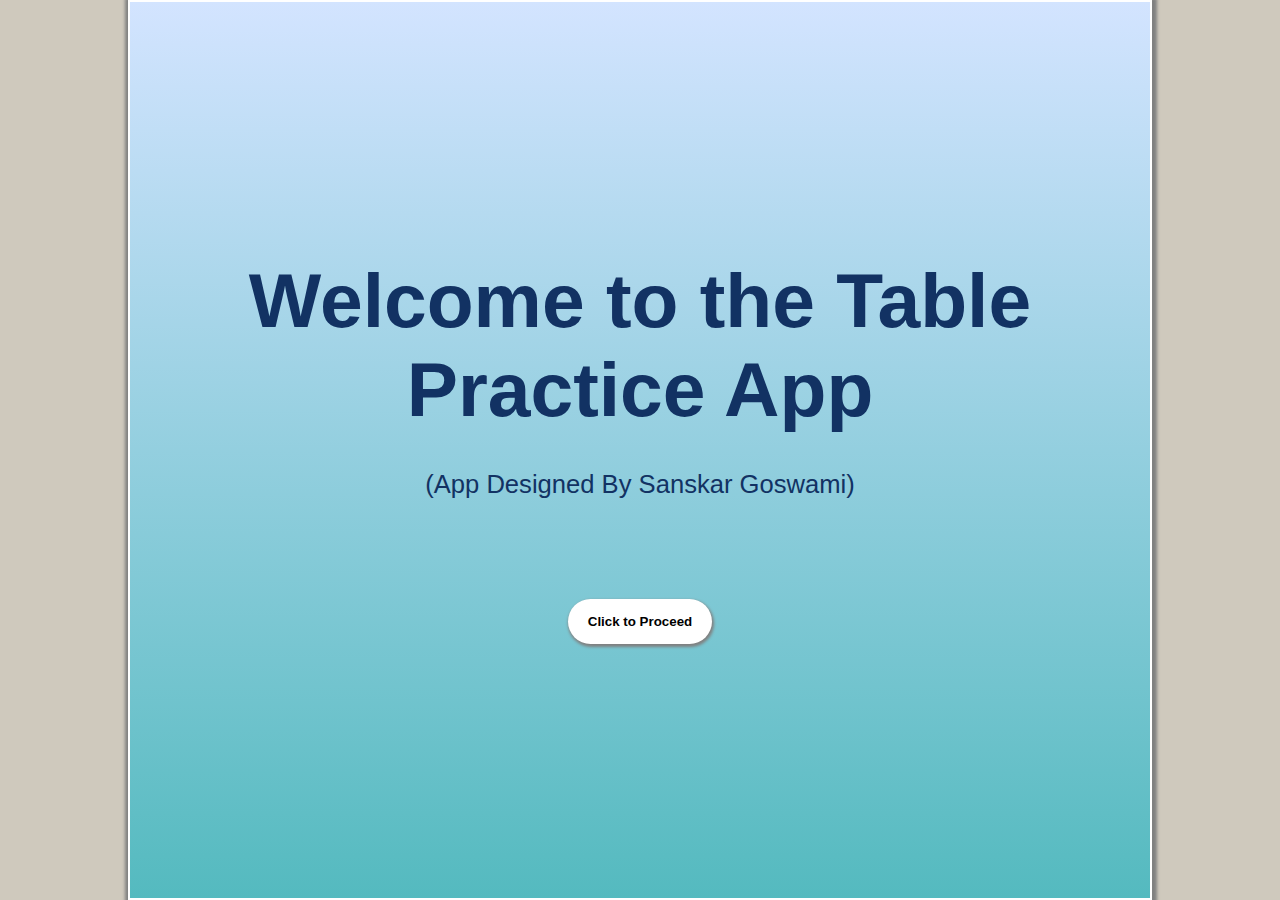
<file: index.html>
<!DOCTYPE html>
<html>

<head>
	<meta charset="utf-8">
    <meta name="viewport" content="width=device-width, initial-scale=1, shrink-to-fit=no">
	<title>Table Practice App</title>
	<link rel="stylesheet" type="text/css" href="style.css">
	<link href="https://fonts.googleapis.com/css?family=Nanum+Gothic" rel="stylesheet">
	

</head>

<body>
	<div class="container">
			<h1>Welcome to the Table Practice App</h1>
			<h3>(App Designed By Sanskar Goswami)</h3>
			<a href="form.html"><button>Click to Proceed</button></a>
	</div>
</body>

</html>
</file>
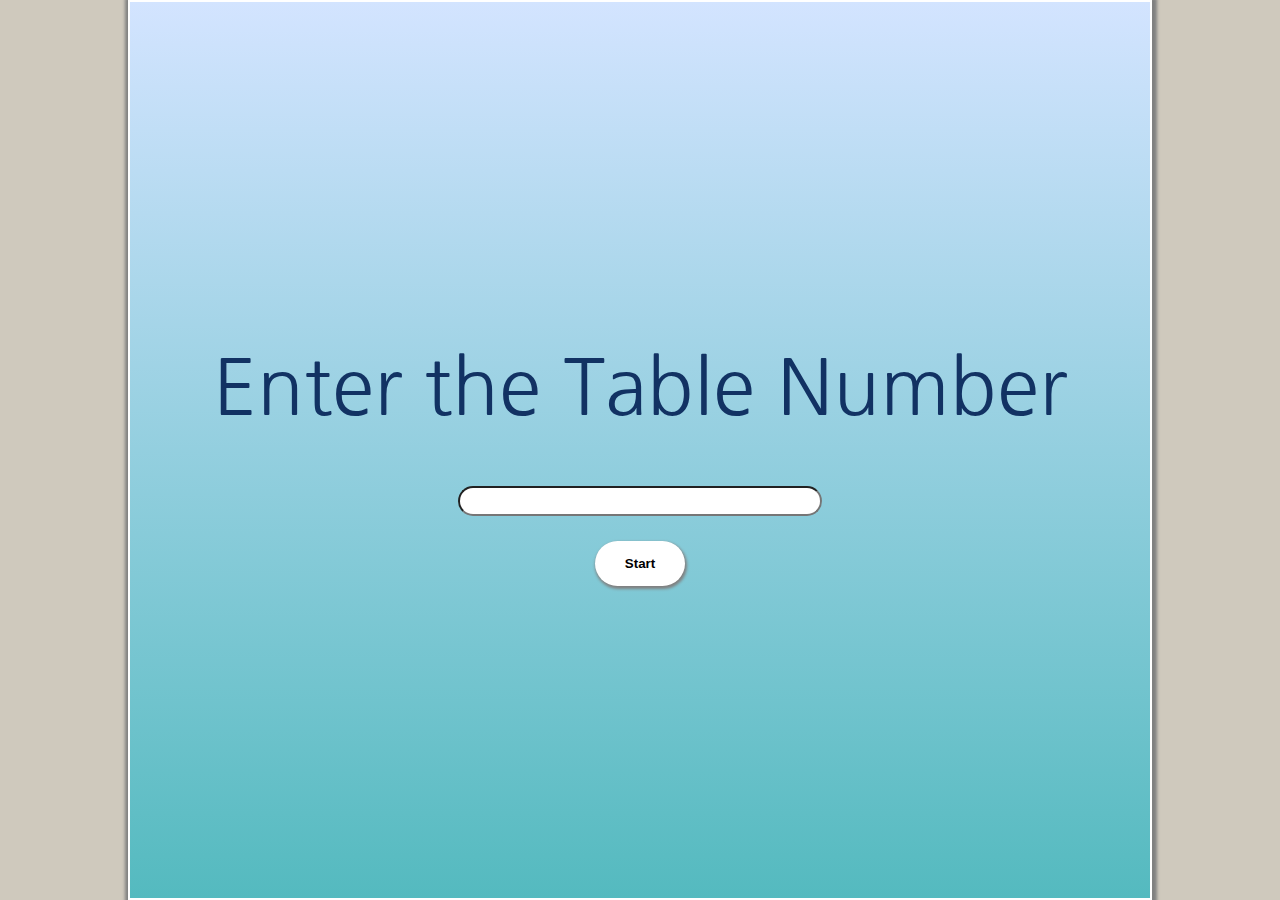
<file: form.html>
<!DOCTYPE html>
<html>

<head>
	<meta charset="utf-8">
    <meta name="viewport" content="width=device-width, initial-scale=1, shrink-to-fit=no">
	<title>Table Practice App</title>
	<link rel="stylesheet" type="text/css" href="style1.css">
	<link href="https://fonts.googleapis.com/css?family=Nanum+Gothic" rel="stylesheet">

</head>


<body>
<audio id="winner">
    <source src="correct.mp3" type="audio/mpeg">
  Your browser does not support the audio element.
</audio>
<audio id="looser">
    <source src="wrong.mp3" type="audio/mpeg">
  Your browser does not support the audio element.
</audio>
<audio id="time_counter">
    <source src="timer.mp3" type="audio/mpeg">
  Your browser does not support the audio element.
</audio>

	<div class="container">
		<label>Enter the Table Number</label>
		<input type="number">
		<div class="popup">
			<a href="#"><button id="tablenumber_button">Start</button></a>
			<span id="myPopup" class="popuptext">Enter a Valid Number, Press "Start" Again to Enter Number</span>
		</div>
	</div>


<div class="container1">
	<h1 id="question_number"></h1><span id="timer">00:</span><span id="timer_number">15</span>
	<hr>
	<h1 id="question"></h1>
	<hr>
		<div class="ans_container">
			<div class="ans_row1">
				<input type="radio" name="answer" class="radio_select" id="ans1">
				<label for="ans1" class="ans1"></label>
			</div>
			<div class="ans_row2">
				<input type="radio" name="answer" class="radio_select" id="ans2">
				<label for="ans2" class="ans2"></label>
			</div>
			<div class="ans_row3">
				<input type="radio" name="answer" class="radio_select" id="ans3">
				<label for="ans3" class="ans3"></label>

			</div>
			<div class="ans_row4">
				<input type="radio" name="answer" class="radio_select" id="ans4">
				<label for="ans4" class="ans4"></label>
			</div></div>
	
		
		<button id="question_button" disabled="disabled" title="Disabled">Next Question</button>
		<button id="answer_button" disabled="disabled" title="Disabled">Submit Answer</button>
		<button id="skip_button" title="Enabled">Skip Question</button>
		<button id="startagain_button" title="Enabled">Start Again</button>


<!-- The Modal -->
	<div id="myModal" class="modal">
<!-- Modal content -->
	<div class="modal-content">
    <h2 id="question_attempted"></h2>
    <h2 id="correct_question"></h2>
    <h2 id="incorrect_question"></h2>
    <h2 id="success"></h2>
    <span class="close"><button>Close</button></span>
  

  </div>

</div>

<script type="text/javascript" src="script1.js"></script>
</body>
</file>
<file: style.css>
html,body{
	height: 100%;
}

body{
	margin: 0;
	padding: 0;
	background-color: #cfc9bd;
	padding: 0 10%;
	font-family: 'Nanum Gothic', sans-serif;
}

*{
	box-sizing: border-box;
}

.container{
	display: flex;
	flex-direction: column;
	background: linear-gradient(#d3e4ff, #54babf);
	color: #123263;
	text-align: center;
	margin: 0 auto;
	height: 100%;
	align-items: center;
	justify-content: center;
	box-shadow: 1px 2px 3px 4px grey;
	border:2px solid white;
	}


h1{
	margin: 0;
	padding: 0;
	font-size: 6vw;
	font-family: 'Roboto', sans-serif;
}

h3{
	font-size: 2vw;
	padding: 10px 0 75px 0;
	font-family: 'Roboto', sans-serif;
	font-weight: 200;

}

button{
border-radius: 25px;
background-color: white;
border: none;
padding: 15px 20px;
font-weight: bold;
box-shadow: 1px 2px 3px 1px grey;
}

button:hover{
	background-color: #eaebed;
	outline: none;
}

@media only screen and (max-width: 600px){
	body{
		padding: 0 10%;
	}
	.container{
		padding: 0 20px;
	}

	.container h1{
		font-size: 10vw;
	}

	.container h3{
		font-size: 5vw;
	}
}
</file>
<file: style1.css>
html,body{
	height: 100%;
}

body{
	margin: 0;
	padding: 0;
	background-color: #cfc9bd;
	padding: 0 10%;
	font-family: 'Nanum Gothic', sans-serif;
}

*{
	box-sizing: border-box;
}

.container{
	display: flex;
	flex-direction: column;
	background: linear-gradient(#d3e4ff, #54babf);
	color: #123263;
	text-align: center;
	margin: 0 auto;
	height: 100%;
	align-items: center;
	justify-content: center;
	box-shadow: 1px 2px 3px 4px grey;
	border:2px solid white;
	}

.popup {
    position: relative;
    display: inline-block;
   }

.popup .popuptext {
    visibility: hidden;
    width: 160px;
    background-color:white ;
    box-shadow: 1px 2px 4px 2px grey;
    color: black;
    text-align: center;
    border-radius: 25px;
    padding: 15px 10px;
    position: absolute;
    z-index: 1;
    bottom: 125%;
    left: 50%;
    margin-left: -80px;
}

.popup .show {
    visibility: visible;
    -webkit-animation: fadeIn 1s;
    animation: fadeIn 1s;
}

@-webkit-keyframes fadeIn {
    from {opacity: 0;} 
    to {opacity: 1;}
}

@keyframes fadeIn {
    from {opacity: 0;}
    to {opacity:1 ;}
}
	
label{
		margin: 25px 0;
		font-size: 6vw;
	}

	input{
		margin: 25px 0;
		height: 30px;
		border-radius: 25px;
		padding: 0 25px;
		outline: none;
		font-size: 24px;
		
	}

	input:focus{
		background-color: #eaebed;
	}

	#tablenumber_button{
		padding: 15px 30px;
		border: none;
		border-radius: 25px;
		font-weight: bold;
		background-color: white;
		box-shadow: 1px 2px 3px 1px grey;
	}


	@media only screen and (max-width: 600px){
	body{
		padding: 0 10%;
	}

	input{
		width: 50%;
		font-size: 18px;
	}
	.container{
		padding: 0 20px;
	}

	label{
		font-size: 10vw;
	}
}

/* styling for puzzle part*/

.container1{
	background: linear-gradient(#d3e4ff, #54babf);
	margin: 0 auto;
	box-shadow: 1px 2px 3px 4px grey;
	border:2px solid white;
	display: none;
	text-align: center;
	color: #123263;
	}
#question_button,#answer_button,#skip_button,#startagain_button{
	margin: 5% 2%;
}

#question_number{
width: 60%;
margin: 0;
padding:0;
text-align: left;
display: inline-block;
}

#question{
text-align: center;
font-size: 5vw;
margin: 0;
padding: 0;
}

hr{
	margin: 0;
	padding: 0;
}

#timer,#timer_number{
	font-size: 24px;
}

#question_button{
	padding: 2% 4%;
	border: none;
	border-radius: 25px;
	font-weight: bold;
	background-color: white;
	box-shadow: 1px 2px 3px 1px grey;
	
	}

#answer_button{
	padding: 2% 4%;
	border: none;
	border-radius: 25px;
	font-weight: bold;
	background-color: white;
	box-shadow: 1px 2px 3px 1px grey;
	
	}

#skip_button{
	padding: 2% 4%;
	border: none;
	border-radius: 25px;
	font-weight: bold;
	background-color: white;
	box-shadow: 1px 2px 3px 1px grey;
	
}

#startagain_button{
	padding: 2% 4%;
	border: none;
	border-radius: 25px;
	font-weight: bold;
	background-color: white;
	box-shadow: 1px 2px 3px 1px grey;
	
}

.ans_container{
	display: flex;
	flex-wrap: wrap;
}

.ans_row1{
	display: flex;
	flex-direction: row;
	flex: 45%;
	max-width: 45%;
	justify-content: left;
	align-items: center;
	background-color: white;
	border-radius: 50px;
	margin: 2.5%;
	box-shadow: 1px 2px 3px 4px grey;
	}

.ans_row2{
	display: flex;
	flex-direction: row;
	flex: 45%;
	max-width: 45%;	
	justify-content: left;
	align-items: center;
	background-color: white;
	border-radius: 50px;
	margin: 2.5%;
	box-shadow: 1px 2px 3px 4px grey;
}

.ans_row3{
	display: flex;
	flex-direction: row;
	flex: 45%;
	max-width: 45%;
	justify-content: left;
	align-items: center;
	background-color: white;
	border-radius: 50px;
	margin: 2.5%;
	box-shadow: 1px 2px 3px 4px grey;
	}

.ans_row4{
	display: flex;
	flex-direction: row;
	flex: 45%;
	max-width: 45%;	
	justify-content: left;
	align-items: center;
	background-color: white;
	border-radius: 50px;
	margin: 2.5%;
	box-shadow: 1px 2px 3px 4px grey;
}




.ans1,.ans2,.ans3,.ans4{
	font-size: 36px;
	color: #123263;
}

input[type="radio"]{
	width: 25%;
}

.modal {
    display: none; /* Hidden by default */
    position: fixed; /* Stay in place */
    z-index: 1; /* Sit on top */
    padding-top: 100px; /* Location of the box */
    left: 25%;
    top: 0;
    width: 50%; /* Full width */
    height: 100%; /* Full height */
    overflow: auto; /* Enable scroll if needed */
    background-color: rgb(0,0,0); /* Fallback color */
    background-color: rgba(0,0,0,0.4); /* Black w/ opacity */
    margin: 0 auto;
    
}

.modal-content {
    background-color: #fefefe;
    padding: 20px;
    border: 1px solid #888;
    width: 90%;
    margin: 0 auto;
    border-radius: 50px;
    overflow: auto;
    text-align: center;
    border: 5px solid #123263;

}


.close {
    color: #aaaaaa;
    float: right;
    font-size: 28px;
    font-weight: bold;
    width: 90%;    
}

.close button{
	padding: 2% 4%;
	border: none;
	border-radius: 25px;
	font-weight: bold;
	background-color: white;
	box-shadow: 1px 2px 3px 1px grey;
	margin: 5% 5% 1% 0;
}

.close:hover,
.close:focus {
    color: #000;
    text-decoration: none;
    cursor: pointer;
}

#question_attempted, #correct_question,#incorrect_question,#success{
	background-color: #c2d7f9;
	font-size: 36px;
	border-radius: 25px;
}

@media only screen and (max-width: 1024px){
	.ans_row1,.ans_row2,.ans_row3,.ans_row4{
		flex: 100%;
		max-width: 100%;
		}

	body{
		padding: 0 5%;
	}
	.modal{
		width: 100%;
		left: 0%;
	}
	.ans1,.ans2,.ans3,.ans4{
		margin: 5% 0;
	}

	#question_number,#question{
		font-size: 7vw;
	}
}

.blink_label{
	background-color: #42f445;
}

.blink_label1{
	background-color: #f44842;
}
</file>
